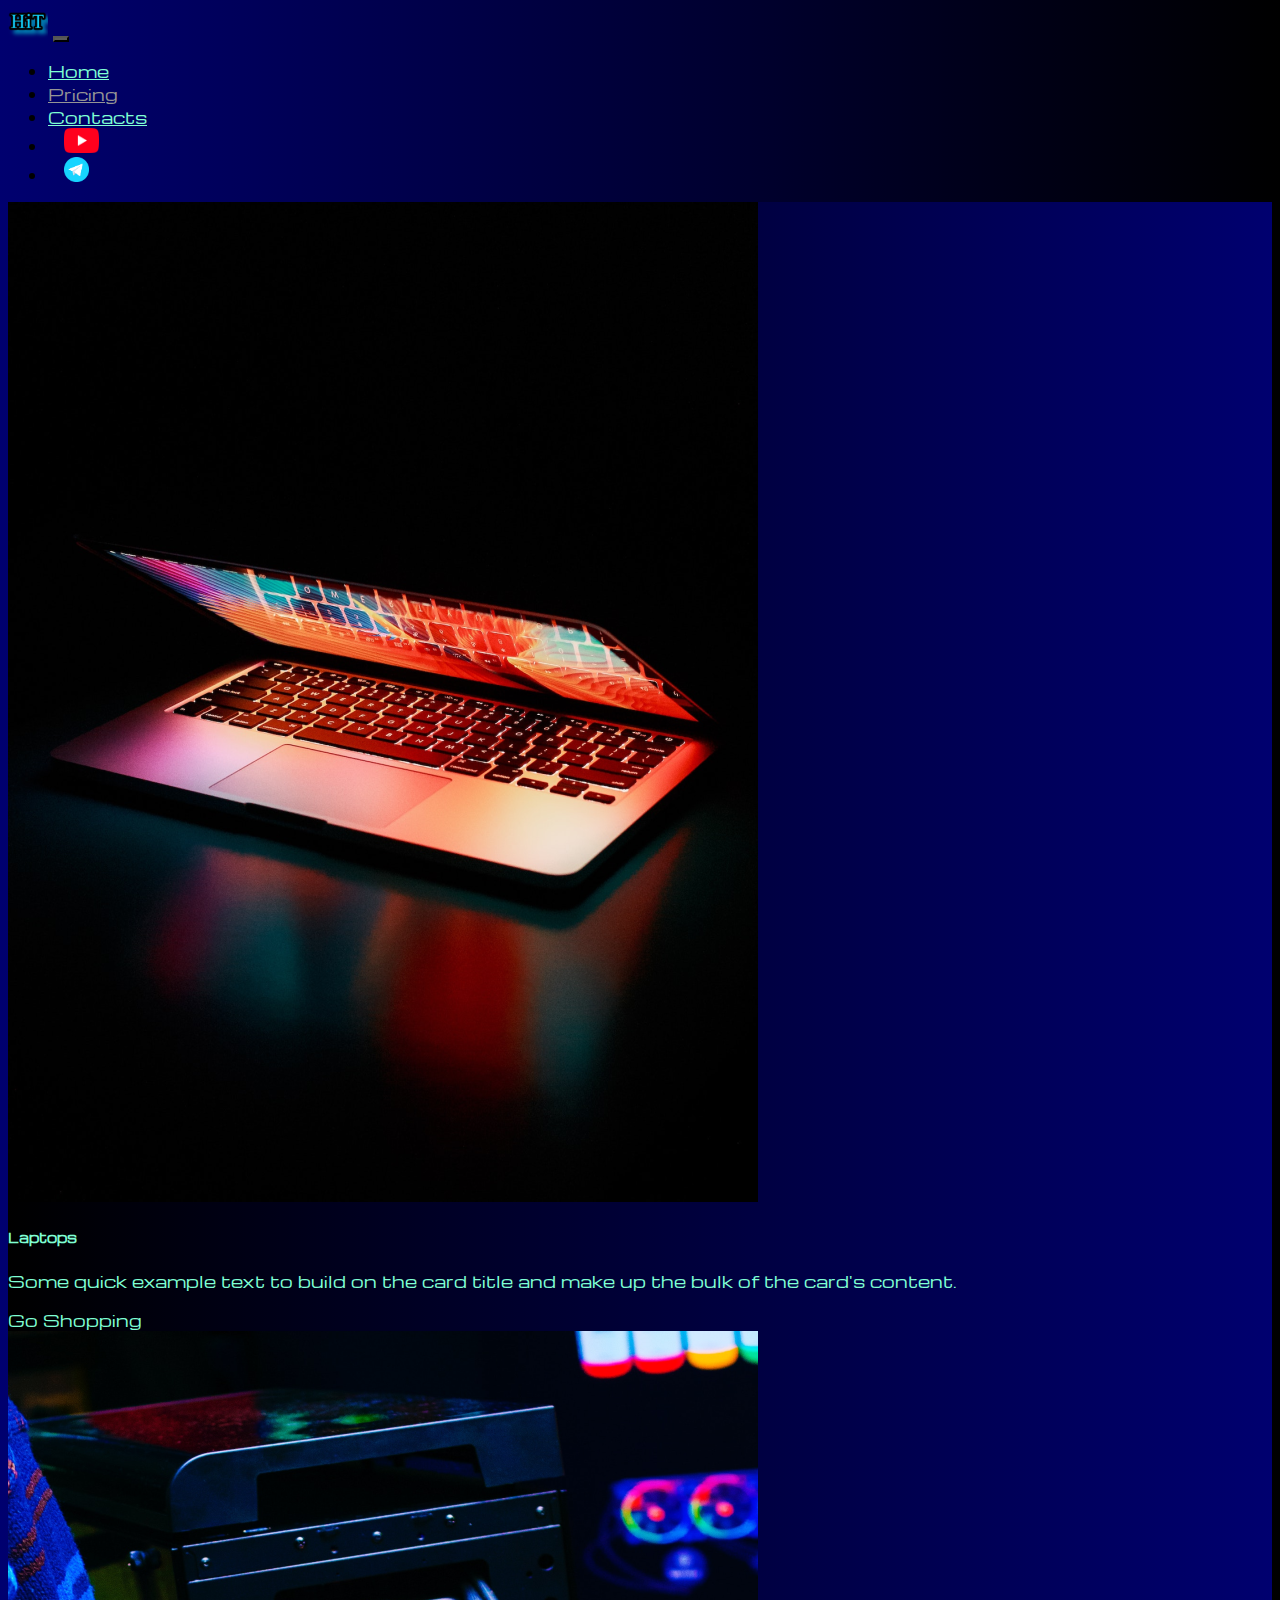
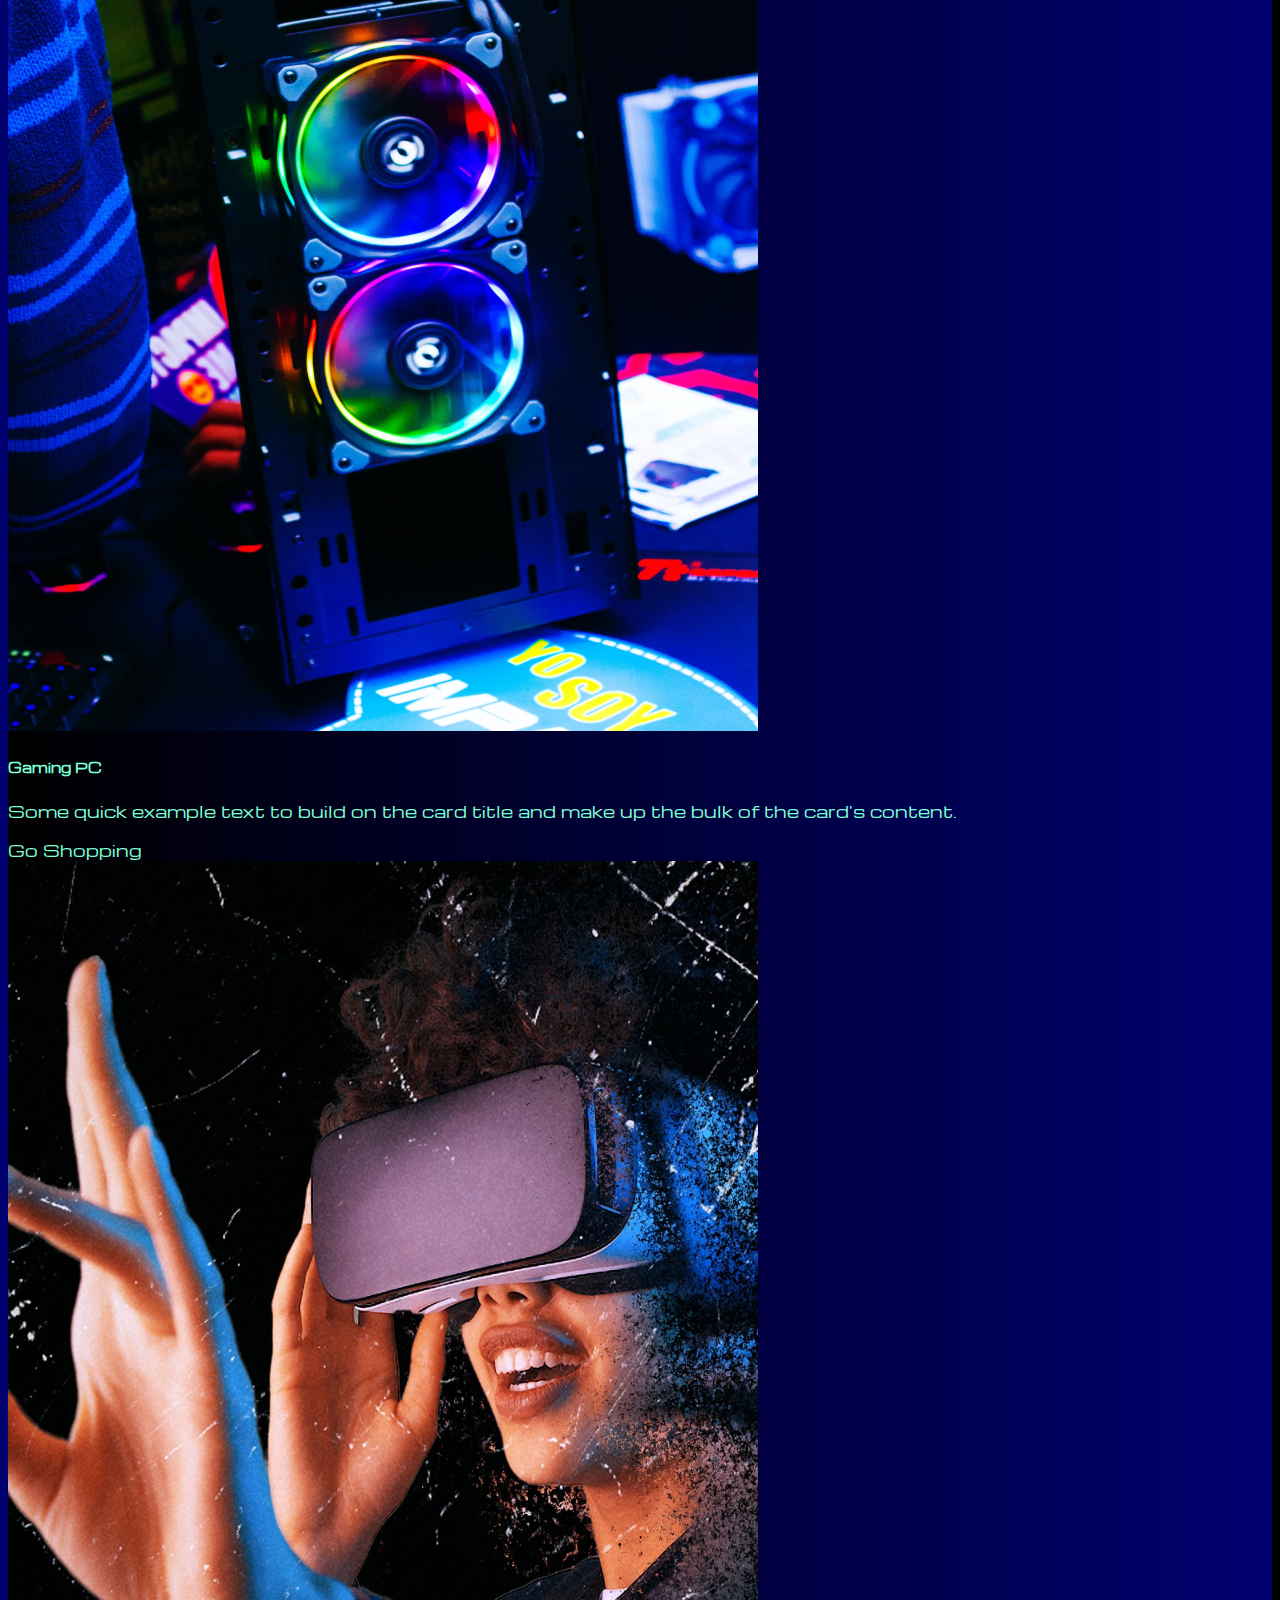
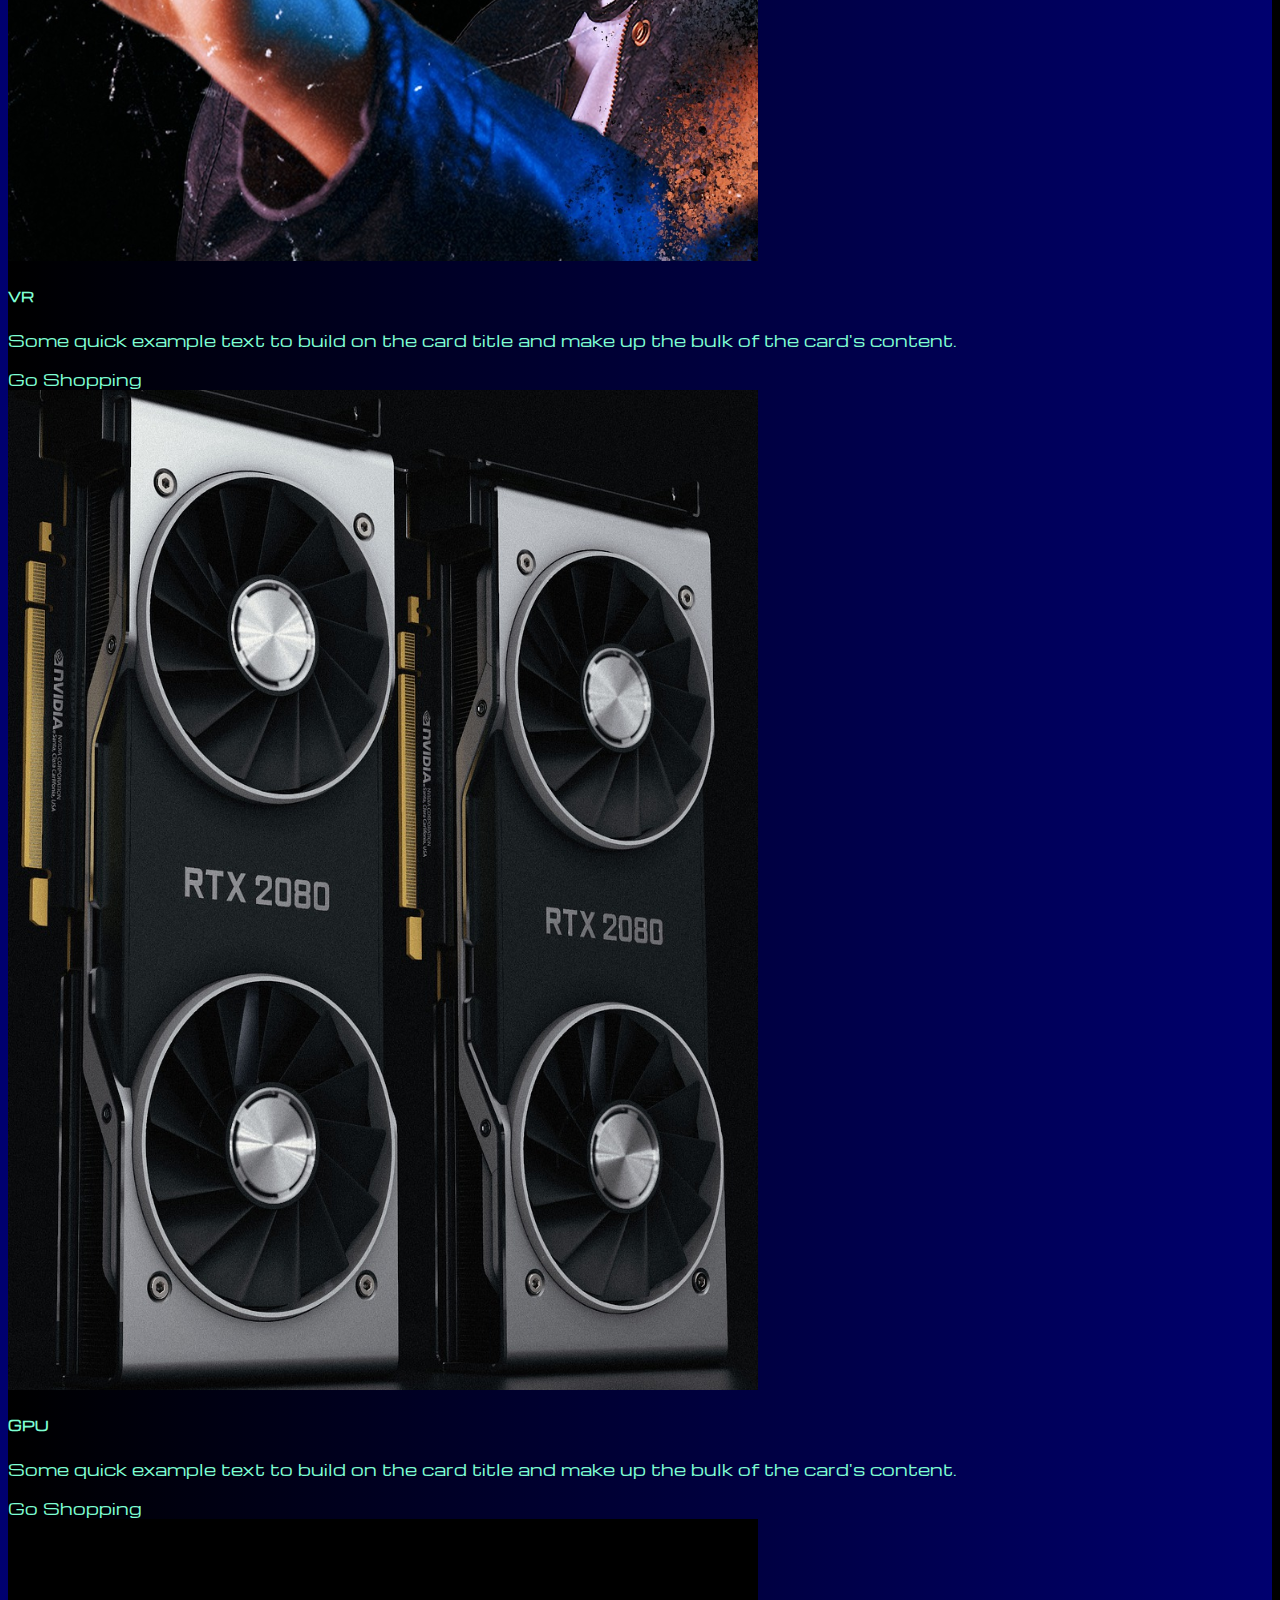
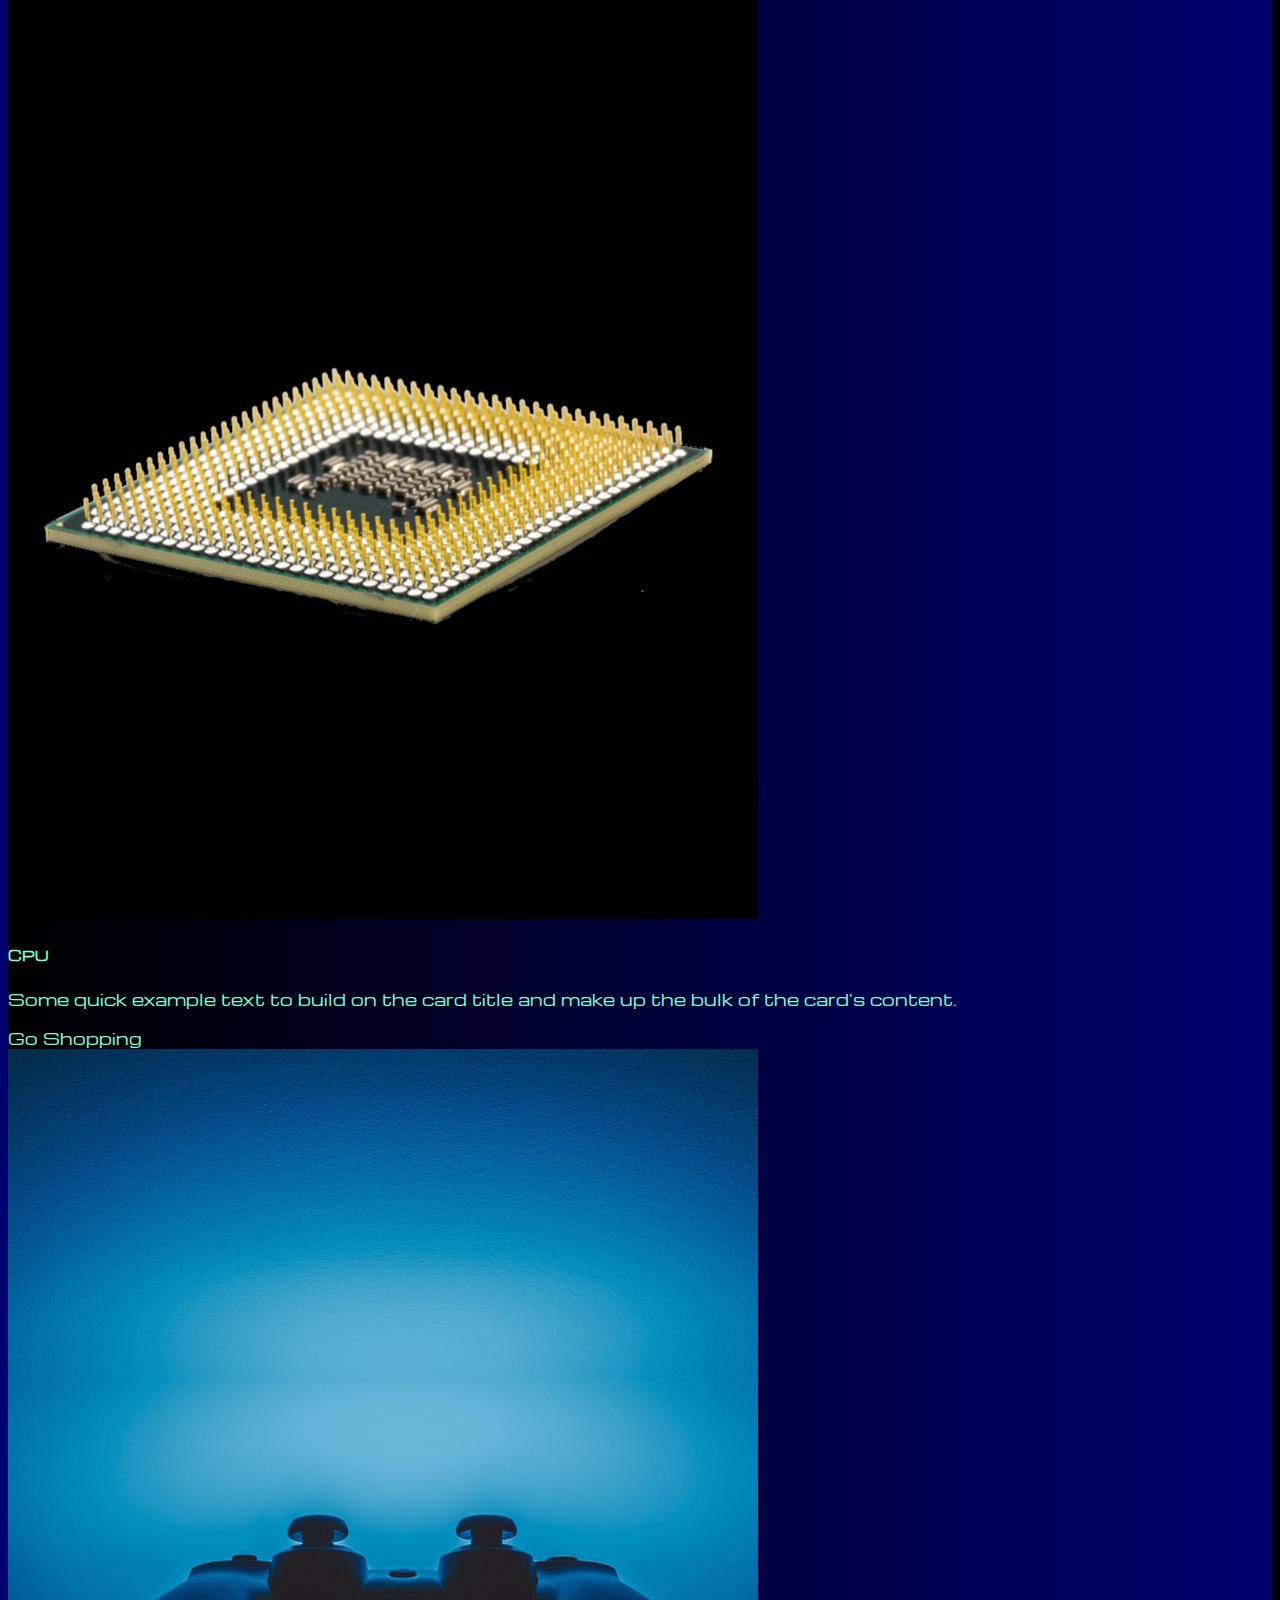
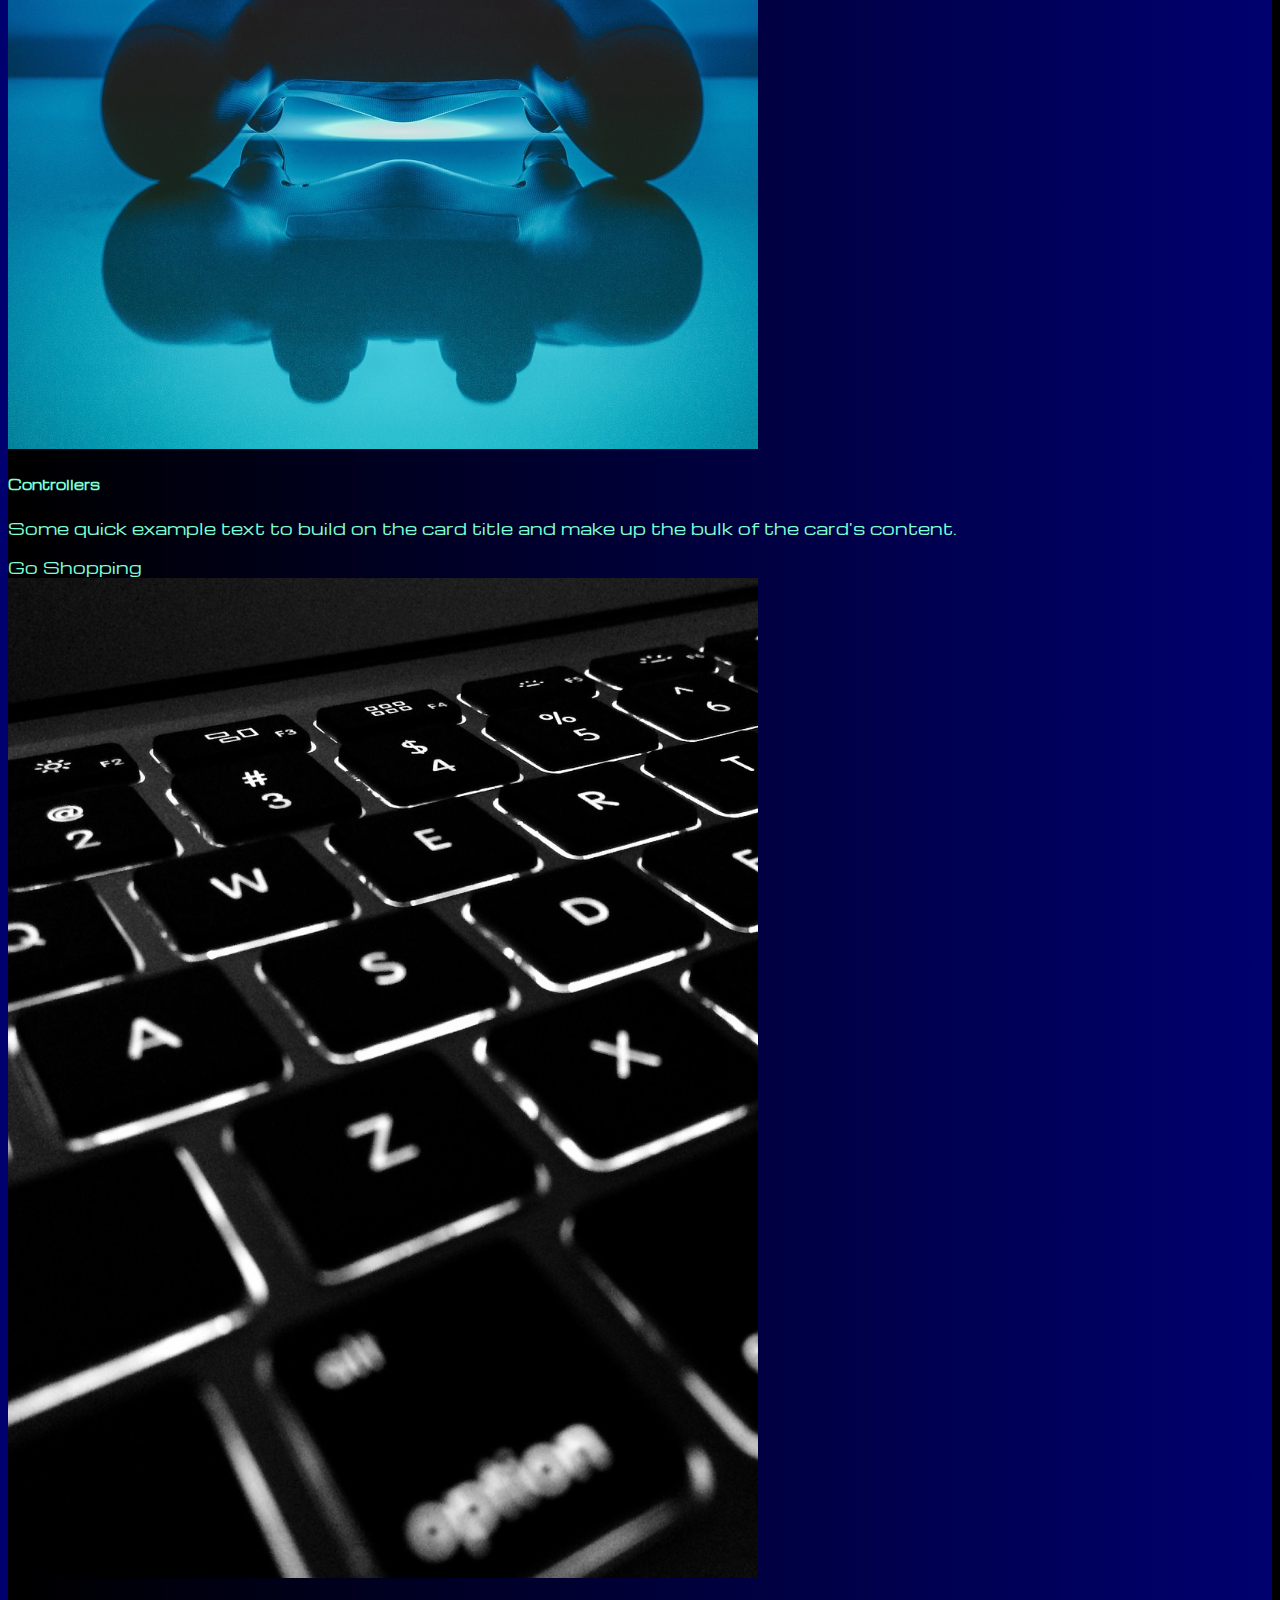
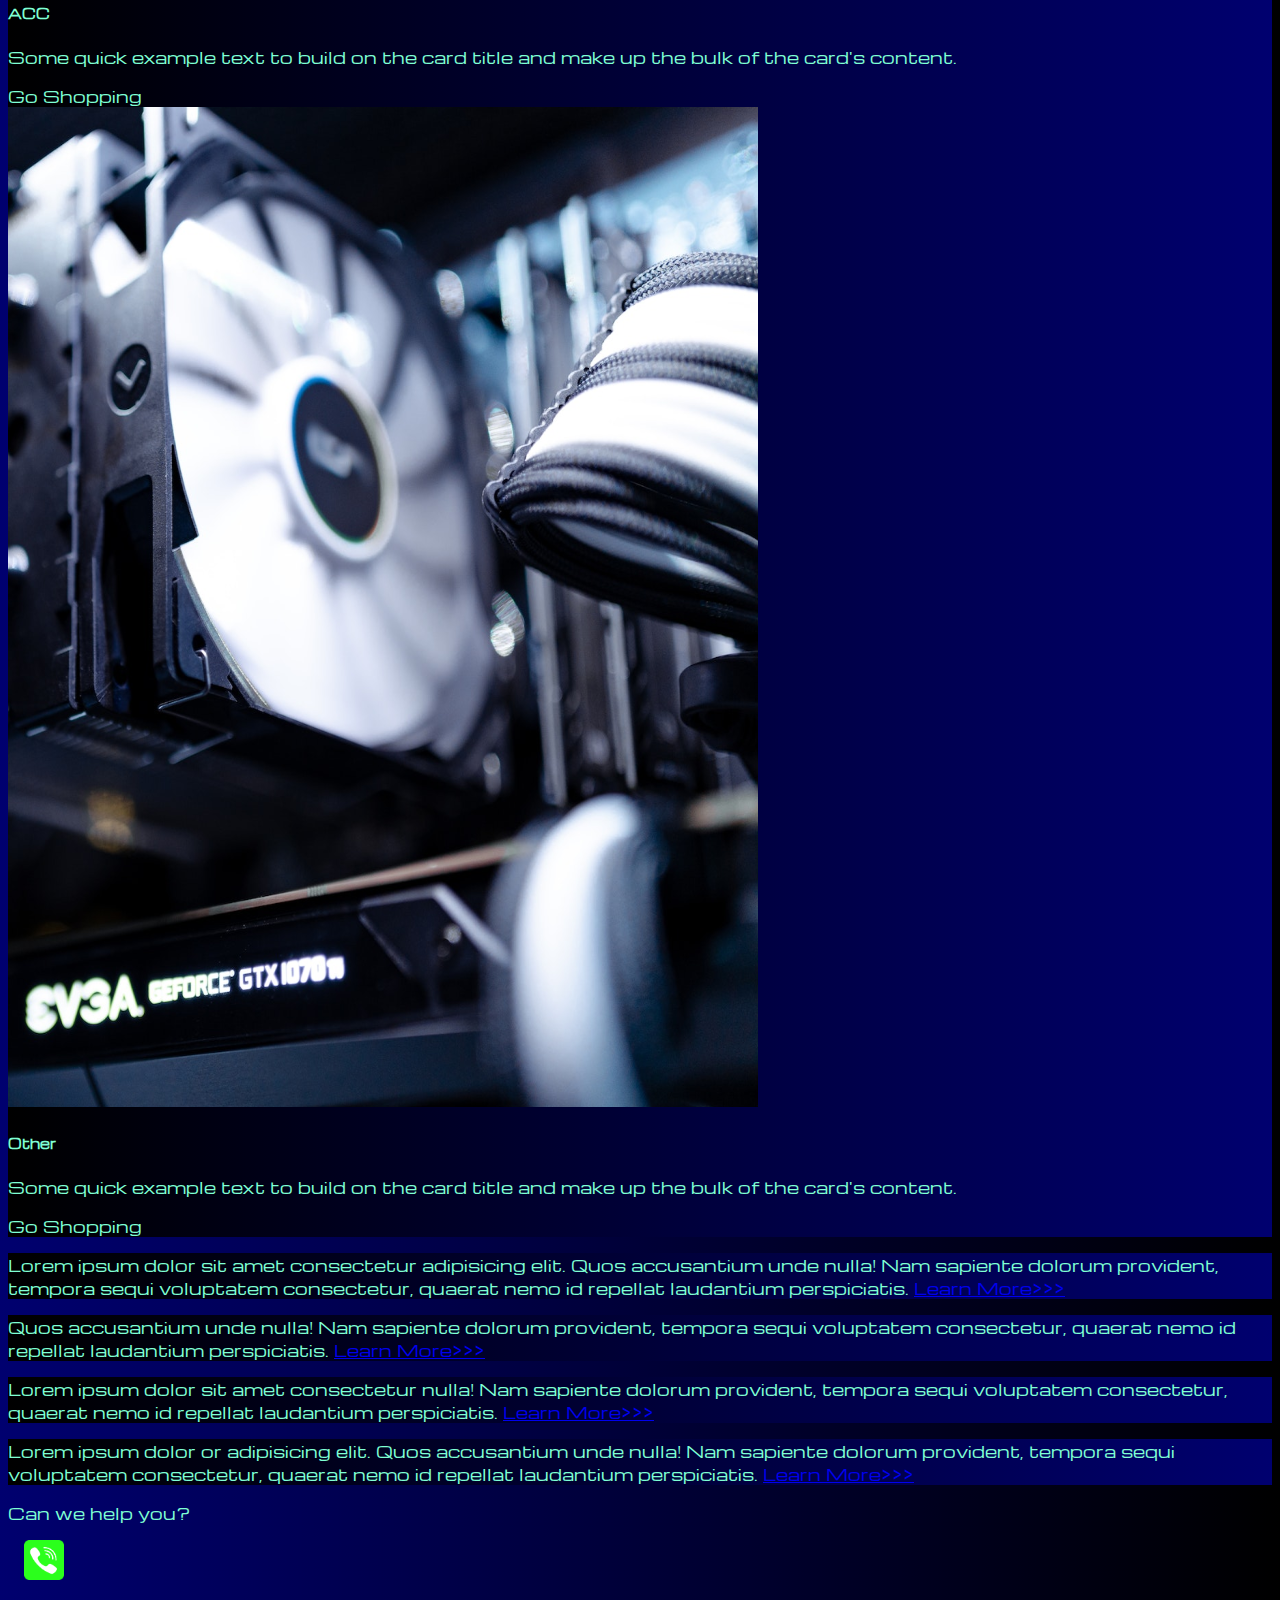
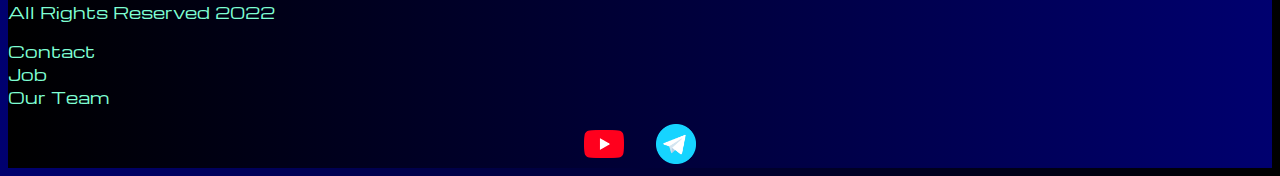
<file: pricing.html>
<!DOCTYPE html>
<html lang="en">

<head>
  <meta charset="UTF-8">
  <meta http-equiv="X-UA-Compatible" content="IE=edge">
  <meta name="viewport" content="width=device-width, initial-scale=1.0">
  <link href="https://cdn.jsdelivr.net/npm/bootstrap@5.3.0-alpha1/dist/css/bootstrap.min.css" rel="stylesheet"
    integrity="sha384-GLhlTQ8iRABdZLl6O3oVMWSktQOp6b7In1Zl3/Jr59b6EGGoI1aFkw7cmDA6j6gD" crossorigin="anonymous">
  <link rel="stylesheet" href="source/styles/mycss.css">
  <link rel="apple-touch-icon" sizes="180x180" href="/apple-touch-icon.png">
  <link rel="icon" type="image/png" sizes="32x32" href="/favicon-32x32.png">
  <link rel="icon" type="image/png" sizes="16x16" href="/favicon-16x16.png">
  <link rel="manifest" href="/site.webmanifest">
  <title>HiT</title>
</head>

<body>
  <header>
    <nav class="navbar navbar-expand-lg bg-dark">
      <div class="container-fluid">
        <a class="navbar-brand" href="/"><img src="source/files/logo.png" alt="..."></a>
        <button class="navbar-toggler" type="button" data-bs-toggle="collapse" data-bs-target="#navbarNav"
          aria-controls="navbarNav" aria-expanded="false" aria-label="Toggle navigation">
          <span class="navbar-toggler-icon"></span>
        </button>
        <div class="collapse navbar-collapse" id="navbarNav">
          <ul class="navbar-nav">
            <li class="nav-item">
              <a class="nav-link" aria-current="page" href="/">Home</a>
            </li>
            <li class="nav-item">
              <a class="nav-link active" href="pricing.html">Pricing</a>
            <li class="nav-item">
              <a class="nav-link" href="pricing.html">Contacts</a>
            </li>
            <li class="nav-item">
              <a class="nav-link" href="pricing.html">
                <img style="width: 35px; margin-inline: 1em;" src="source/files/yt.png" alt="...">
              </a>
            </li>
            <li class="nav-item">
              <a class="nav-link" href="pricing.html">
                <img style="width: 25px; margin-inline: 1em;" src="source/files/tg.png" alt="...">
              </a>
            </li>
            </li>
          </ul>
        </div>
      </div>
    </nav>
  </header>

  <section>
    <div class="container-fluid mt-4">
      <div class="row">
        <div class="col-lg-1">

        </div>

        <div class="col-lg-8" col-md-12>
          <div class="row">
            <div class="col-lg-4 col-md-6 mt-4">
              <div class="card">
                <a href="#"><img src="source/images/laptop.png" class="card-img-top" alt="laptop"></a>
                <div class="card-body">
                  <h5 class="card-title"><a href="#">Laptops</a></h5>
                  <p class="card-text"><a href="">
                      <a href="#">
                        Some quick example text to build on the card title and make up the bulk of the
                        card's
                        content.
                      </a>
                    </a></p>
                  <a href="#" class="btn btn-primary">Go Shopping</a>
                </div>
              </div>
            </div>
            <div class="col-lg-4 col-md-6 mt-4">
              <div class="card">
                <a href="#"><img src="source/images/gaming pc.png" class="card-img-top" alt="Gaming PC"></a>
                <div class="card-body">
                  <h5 class="card-title"><a href="#">Gaming PC</a></h5>
                  <p class="card-text"><a href="#">
                      Some quick example text to build on the card title and make up the bulk of the
                      card's
                      content.
                    </a></p>
                  <a href="#" class="btn btn-primary">Go Shopping</a>
                </div>
              </div>
            </div>
            <div class="col-lg-4 col-md-6 mt-4">
              <div class="card">
                <a href="#"><img src="source/images/vr.png" class="card-img-top" alt="VR"></a>
                <div class="card-body">
                  <h5 class="card-title"><a href="#">VR</a></h5>
                  <p class="card-text"><a href="#">
                      Some quick example text to build on the card title and make up the bulk of the
                      card's
                      content.
                    </a></p>
                  <a href="#" class="btn btn-primary">Go Shopping</a>
                </div>
              </div>
            </div>
            <div class="col-lg-4 col-md-6 mt-4">
              <div class="card">
                <img src="source/images/gpu.png" class="card-img-top" alt="GPU">
                <div class="card-body">
                  <h5 class="card-title">GPU</h5>
                  <p class="card-text">Some quick example text to build on the card title and make up the bulk of the
                    card's
                    content.</p>
                  <a href="#" class="btn btn-primary">Go Shopping</a>
                </div>
              </div>
            </div>
            <div class="col-lg-4 col-md-6 mt-4">
              <div class="card">
                <img src="source/images/cpu.png" class="card-img-top" alt="CPU">
                <div class="card-body">
                  <h5 class="card-title">CPU</h5>
                  <p class="card-text">Some quick example text to build on the card title and make up the bulk of the
                    card's
                    content.</p>
                  <a href="#" class="btn btn-primary">Go Shopping</a>
                </div>
              </div>
            </div>
            <div class="col-lg-4 col-md-6 mt-4">
              <div class="card">
                <img src="source/images/controller.png" class="card-img-top" alt="Controller">
                <div class="card-body">
                  <h5 class="card-title">Controllers</h5>
                  <p class="card-text">Some quick example text to build on the card title and make up the bulk of the
                    card's
                    content.</p>
                  <a href="#" class="btn btn-primary">Go Shopping</a>
                </div>
              </div>
            </div>
            <div class="col-lg-4 col-md-6 mt-4">
              <div class="card">
                <img src="source/images/acc.png" class="card-img-top" alt="ACC">
                <div class="card-body">
                  <h5 class="card-title">ACC</h5>
                  <p class="card-text">Some quick example text to build on the card title and make up the bulk of the
                    card's
                    content.</p>
                  <a href="#" class="btn btn-primary">Go Shopping</a>
                </div>
              </div>
            </div>
            <div class="col-lg-4 col-md-6 mt-4">
              <div class="card">
                <img src="source/images/other.png" class="card-img-top" alt="Other">
                <div class="card-body">
                  <h5 class="card-title">Other</h5>
                  <p class="card-text">Some quick example text to build on the card title and make up the bulk of the
                    card's
                    content.</p>
                  <a href="#" class="btn btn-primary">Go Shopping</a>
                </div>
              </div>
            </div>

          </div>
        </div>

        <div class="col-lg-3" col-md-12>
          <div class="row px-2">
            <div class="col-lg-12 sidebar my-4">
              <p>Lorem ipsum dolor sit amet consectetur adipisicing elit. Quos accusantium unde nulla! Nam sapiente
                dolorum provident, tempora sequi voluptatem consectetur, quaerat nemo id repellat laudantium
                perspiciatis. <a href="#">Learn More>>></a></p>
            </div>
            <div class="col-lg-12 sidebar my-4">
              <p> Quos accusantium unde nulla! Nam sapiente dolorum provident, tempora sequi voluptatem consectetur,
                quaerat nemo id repellat laudantium perspiciatis. <a href="#">Learn More>>></a></p>
            </div>
            <div class="col-lg-12 sidebar my-4">
              <p>Lorem ipsum dolor sit amet consectetur nulla! Nam sapiente dolorum provident, tempora sequi voluptatem
                consectetur, quaerat nemo id repellat laudantium perspiciatis. <a href="#">Learn More>>></a></p>
            </div>
            <div class="col-lg-12 sidebar my-4">
              <p>Lorem ipsum dolor or adipisicing elit. Quos accusantium unde nulla! Nam sapiente dolorum provident,
                tempora sequi voluptatem consectetur, quaerat nemo id repellat laudantium perspiciatis. <a
                  href="#">Learn More>>></a></p>
            </div>
          </div>
        </div>
      </div>
      <div class="col-lg-12 col-md-12 text-center mt-4">
        <p>Can we help you?</p>
      </div>
      <div class="col-lg-12 col-md-12 text-center">
        <img class="call-anim" style="width: 40px; margin-inline: 1em;" src="source/files/phone.png" alt="...">
      </div>
    </div>
    </div>
  </section>

  <footer class="mt-4">
    <div class="container-fluid">
      <div class="row">
        <div class="col-lg-4 col-md-12 footer-text text-center">
          <p>All Rights Reserved 2022</p>
        </div>
        <div class="col-lg-4 col-md-12 footer-text text-center">
          <p>Contact<br>Job<br>Our Team</p>
        </div>
        <div class="col-lg-4 col-md-12 media-links">
          <a class="nav-link" href="pricing.html"><img style="width: 40px; margin-inline: 1em;"
              src="source/files/yt.png" alt="..."></a>
          <a class="nav-link" href="pricing.html"><img style="width: 40px; margin-inline: 1em;"
              src="source/files/tg.png" alt="..."></a>
        </div>
      </div>
    </div>
  </footer>

  <script src="https://cdn.jsdelivr.net/npm/bootstrap@5.3.0-alpha1/dist/js/bootstrap.bundle.min.js"
    integrity="sha384-w76AqPfDkMBDXo30jS1Sgez6pr3x5MlQ1ZAGC+nuZB+EYdgRZgiwxhTBTkF7CXvN"
    crossorigin="anonymous"></script>
</body>

</html>
</file>
<file: source/styles/mycss.css>
@import url('https://fonts.googleapis.com/css?family=Michroma&display=swap');
body {
    background: linear-gradient(90deg, #00006f 0%, #000000 100%);
    font-family: Michroma, serif;
}
p {
    color: aquamarine;
}
.nav-link {
    color: aquamarine;
}
.navbar-nav .nav-link.active {
    color: rgb(149, 149, 149);
}
.navbar-brand img {
    width: 40px;
}
.navbar-toggler {
    background-color: rgb(90, 90, 90);
}
.sidebar {
    color: aquamarine;
    background: linear-gradient(270deg, #00006f 0%, #000000 100%);
}
.card {
    background: linear-gradient(270deg, #00006f 0%, #000000 100%);
    color: aquamarine;
}
.card a {
    text-decoration: none;
    color: aquamarine;
}
.slide-text, .footer-text {
    color: aquamarine;
    margin: auto auto;
}
footer, .btn-outline-primary {
    background: linear-gradient(270deg, #00006f 0%, #000000 100%);
}
.media-links {
    display: flex;
    justify-content: center;
    align-items: center;
}
.call-anim {
    animation: call 2s ease 0s infinite normal forwards;
}
@keyframes call {
	0%,
	100% {
		transform: translateX(0%);
		transform-origin: 50% 50%;
	}

	15% {
		transform: translateX(-30px) rotate(-6deg);
	}

	30% {
		transform: translateX(15px) rotate(6deg);
	}

	45% {
		transform: translateX(-15px) rotate(-3.6deg);
	}

	60% {
		transform: translateX(9px) rotate(2.4deg);
	}

	75% {
		transform: translateX(-6px) rotate(-1.2deg);
	}
}
@media (max-width: 755px) {
    .carousel-indicators {
        display: none;
    }
}
</file>
